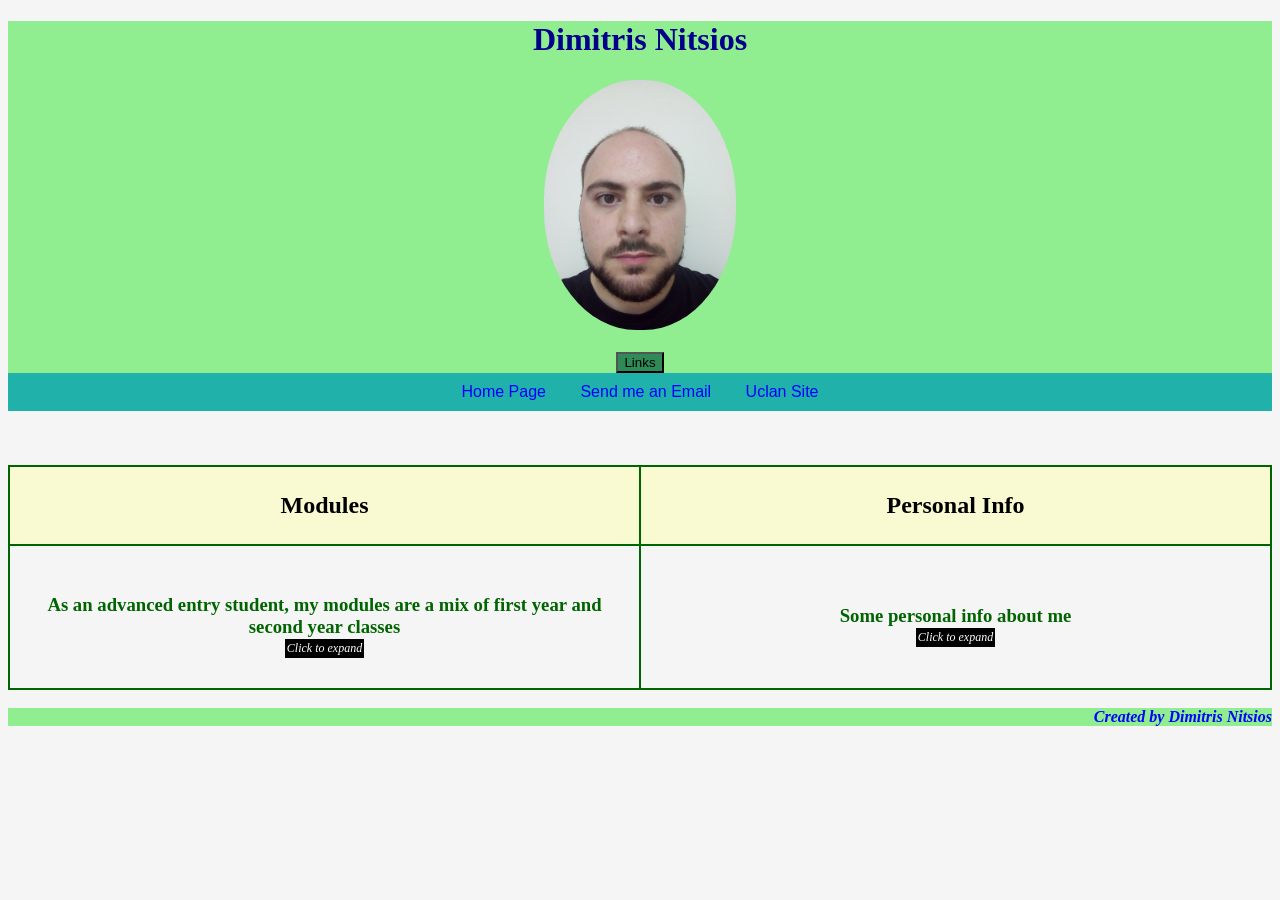
<file: index.html>
<!DOCTYPE html>
<html lang="en">

<head>
    <meta name="viewport" content="width=device-width"/>
    <meta charset="UTF-8">
    <title>DimitrisNitsios</title>
    <link  rel="stylesheet" type="text/css" href="StyleProfile.css">
    <!--<Link the JS file to HTML>-->
    <script defer src="JSProfile.js"></script>

</head>

<body>
<header>           <!--<header>  -->

    <h1>Dimitris Nitsios</h1>  <!--HeadLine-->

    <div>            <!--<Pic>-->
        <img src="Pics/Pic2.jpg" alt="Profile Pic" width="192" height="250">
    </div>
    <br>
    <input type="button" name="button" value="Links" id="masterLinks">

    <div id = "linkTab">            <!-- <Links>-->

        <!--<Link to Home Page>-->
        <a href="index.html" class="stylelink"> Home Page </a>

        <!--<Link to my Email> -->
        <a href="mailto:dnitsios@uclan.ac.uk" class="stylelink" target="_blank">  Send me an Email </a>

        <!-- Link of Uclan -->
        <a href="https://www.uclancyprus.ac.cy" class="stylelink" target="_blank"> Uclan Site </a>
    </div>
</header>               <!--<header ends>-->

<main>                  <!--<Main Body>-->
    <br>
    <br>
    <br>

    <div>
        <table style="margin: auto">         <!----<The Table containing the Modules and some Personal Info>---->
            <tr class="tableheading">
                <th><h2> Modules       </h2></th>
                <th><h2> Personal Info </h2></th>
            </tr>
            <tr id="secondrow">
                <td> <h3 class="subheading"> As an advanced entry student, my modules are a mix of first year and second year classes</h3>
                            <!--<Expands unordered list of Modules>-->
                    <div style="text-align: center" >
                        <i class="explist" onclick="showlist1()">Click to expand</i>
                    </div>
                            <!--<Unordered list of Modules>-->
                    <ul id="ulModules" style="list-style: none">
                        <li> CO1111 : Computing skills.                    </li>
                        <li> CO1301 : Games concepts.                      </li>
                        <li> CO1407 : Introduction to programming.         </li>
                        <li> CO1406 : Algorithms and Data Structures.      </li>
                        <li> CO1507 : Introduction to networking.          </li>
                        <li> CO1508 : Computer systems and security.       </li>
                        <li> CO1605 : Systems analysis and database design.</li>
                        <li> CO1808 : Study and research skills.           </li>
                    </ul>
                </td>
                <td> <h3 class="subheading">Some personal info about me</h3>
                         <!--<Expands unordered list of Personal Info>-->
                    <div style="text-align: center" >
                    <i class="explist" onclick="showlist2()">Click to expand</i>
                    </div>
                         <!--<Unordered list of Personal Info>-->
                    <ul id="ulPersonalInfo" style="list-style: none">
                        <li>I am 30 years old.                                                             </li>
                        <li>This is my first year in Uclan                                                 </li>
                        <li>I entered the National and Kapodistrian University of Athens to study Maths.   </li>
                        <li>The only knowledge i had about coding was from high school 13 years ago.       </li>
                        <li>I did <a href="https://en.wikipedia.org/wiki/Taekwondo" >Tae Kwon Do</a> from the age of 9 till high school.</li>
                        <li>My hobbies are:
                            <ol>        <!--< Ordered list of hobies>-->
                                <li>Gaming on pc and listening to audio-books.      </li>
                                <li>Reading (translated) Chinese fantasy literature.</li>
                            </ol>
                    </ul>

                </td>
            </tr>
        </table>                     <!-------<Table Ends>------->
    </div>


</main>                 <!--<Main Body ends>-->

<br>
<footer>                <!---<Footer starts> -->
<div id="credits">
    <i><b> Created by Dimitris Nitsios </b></i>
</div>

</footer>            <!---<Footer ends> -->



</body>
</html>
</file>
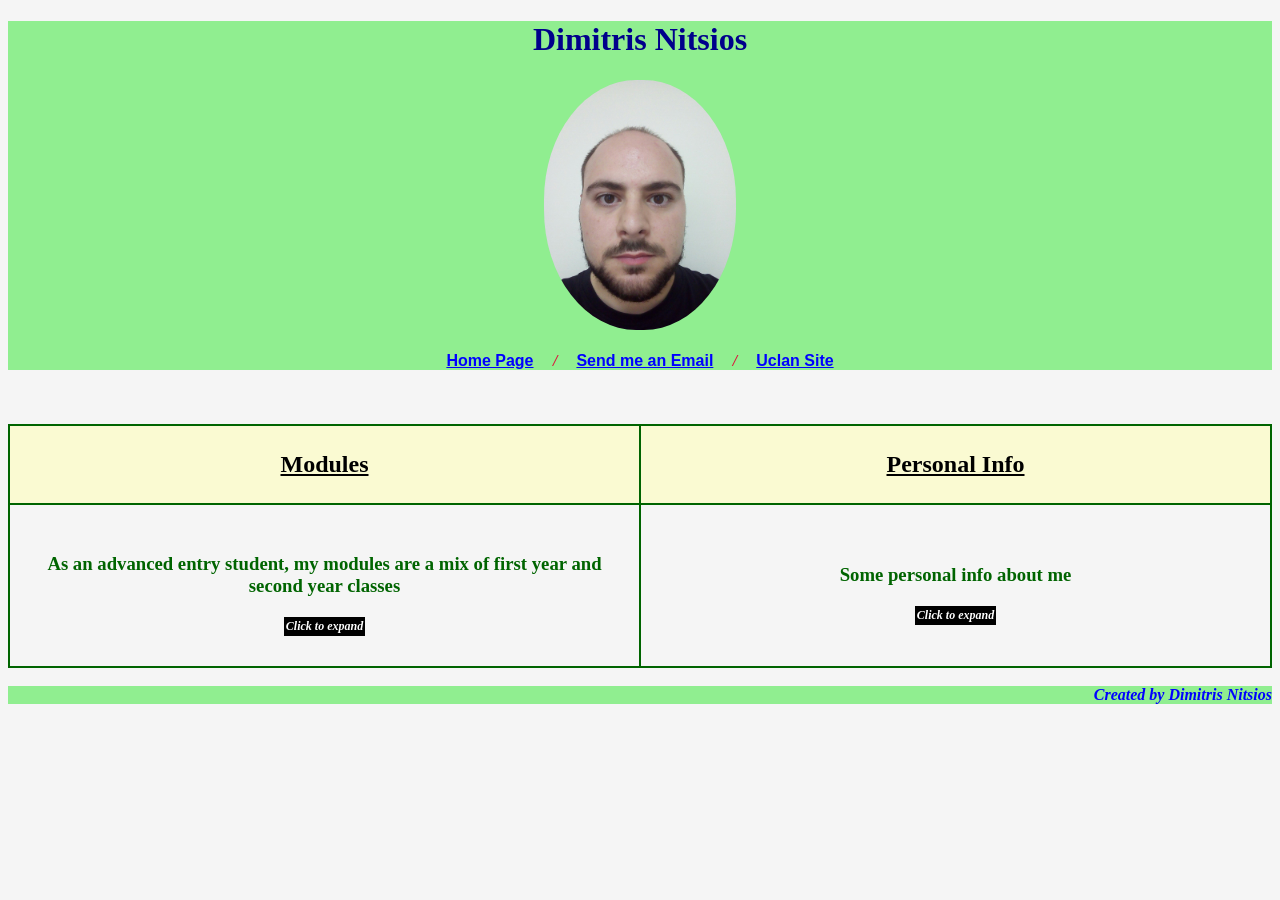
<file: Index.html>
<!DOCTYPE html>
<html lang="en">

<head>
    <meta charset="UTF-8">
    <title>DimitrisNitsios</title>
    <link rel="stylesheet" type="text/css" href="StyleProfile.css">
</head>

<body>
<header>            <!--<header>  -->

    <h1>Dimitris Nitsios</h1>  <!--HeadLine-->

    <div>            <!--<Pic>-->
        <img src="Pics/Pic2.jpg" alt="Profile Pic" width="192" height="250">
    </div>
    <br>
    <div>            <!-- <Links>-->
        <!--<Link to Home Page>-->
        <a href="Index.html" class="stylelink"> <u><b>Home Page</b></u> </a>
        <i style="color: crimson" ><b> / </b></i>    <!-- adds / between links -->
        <!--<Link to my Email> -->
        <a href="mailto:dnitsios@uclan.ac.uk" class="stylelink" target="_blank">  <u><b>Send me an Email</b></u> </a>
        <i style="color: crimson" ><b> / </b></i>    <!-- adds / between links -->
        <!-- Link of Uclan -->
        <a href="https://www.uclancyprus.ac.cy" class="stylelink" target="_blank"> <u><b>Uclan Site</b></u> </a>
    </div>
</header>               <!--<header ends>-->

<main>                  <!--<Main Body>-->
    <br>
    <br>
    <br>

    <div>
        <table style="margin: auto">         <!----<The Table containing the Modules and some Personal Info>---->
            <tr class="tableheading">
                <th><h2><b><u> Modules       </u></b></h2></th>
                <th><h2><b><u> Personal Info </u></b></h2></th>
            </tr>
            <tr id="secondrow">
                <td> <h3><p class="subheading"> As an advanced entry student, my modules are a mix of first year and second year classes</p></h3>
                            <!--<Expands unordered list of Modules>-->
                    <div style="text-align: center" >
                        <i class="explist" onclick="showlist1()"><b>Click to expand </b></i>
                    </div>
                            <!--<Unordered list of Modules>-->
                    <ul id="ulModules">
                        <li> CO1111 : Computing skills.                    </li>
                        <li> CO1301 : Games concepts.                      </li>
                        <li> CO1407 : Introduction to programming.         </li>
                        <li> CO1406 : Algorithms and Data Structures.      </li>
                        <li> CO1507 : Introduction to networking.          </li>
                        <li> CO1508 : Computer systems and security.       </li>
                        <li> CO1605 : Systems analysis and database design.</li>
                        <li> CO1808 : Study and research skills.           </li>
                    </ul>
                </td>
                <td> <h3><p class="subheading">Some personal info about me</p></h3>
                         <!--<Expands unordered list of Personal Info>-->
                    <div style="text-align: center" >
                    <i class="explist" onclick="showlist2()"><b>Click to expand </b></i>
                    </div>
                         <!--<Unordered list of Personal Info>-->
                    <ul id="ulPersonalInfo">
                        <li>I am 30 years old.                                                             </li>
                        <li>This is my first year in Uclan                                                 </li>
                        <li>I entered the National and Kapodistrian University of Athens to study Maths.   </li>
                        <li>The only knowledge i had about coding was from high school 13 years ago.       </li>
                        <li>I did <a href="https://en.wikipedia.org/wiki/Taekwondo" class="stylelink">Tae Kwon Do</a> from the age of 9 till high school.</li>
                        <li>My hobbies are:
                            <ol type="i">        <!--< Ordered list of hobies>-->
                                <li>Gaming on pc and listening to audio-books.      </li>
                                <li>Reading (translated) Chinese fantasy literature.</li>
                            </ol>
                    </ul>

                </td>
            </tr>
        </table>                     <!-------<Table Ends>------->
    </div>


</main>                 <!--<Main Body ends>-->

<br>
<footer>                <!---<Footer starts> -->
<div id="credits">
    <i><b> Created by Dimitris Nitsios </b></i>
</div>

</footer>            <!---<Footer ends> -->

<!--<Link the JS file to HTML>-->
<script src="JSProfile.js"></script>

</body>
</html>
</file>
<file: StyleProfile.css>
/*  Style body, header and footer */
body {
    background-color: whitesmoke;
}
header {
    text-align: center;
}

footer, header {
    background-color: lightgreen;
}

img {
    border-radius: 48%;
}
/*---------------------------*/


/*  Style the Table and it's contents   */
.tableheading, .subheading {
    text-align: center;
}

table, th, td {
    border: 2px solid darkgreen;
    border-collapse: collapse;
    padding: 30px;
}

th {
    background-color: lightgoldenrodyellow;
    padding: 5px;
}
th, td{
    width: 50%;
}

h3 {
    color: darkgreen;
    margin-bottom: 0;
}

/*------------------------------------ */


/* Sets display to none and the functions changes it to block */
#ulModules, #ulPersonalInfo {
    display: none;
}


/* style the "click to expand"  */
.explist {
    background-color: black;
    border: 2px solid black;
    color: white;
    font-size: 12px ;
    display: inline-block;
}

/* Style the Links  */
#linkTab {
    background-color: lightseagreen;
    padding: 10px;
}

#masterLinks{
    background-color: seagreen;
    transition: background-color, 5s ;
}


.stylelink {
    color: blue;
    font-family: "Comic Sans MS", "Comic Sans MS", sans-serif ;
    text-decoration: none;
    padding: 10px;
    margin: 5px;
    transition: 5s;
}


.stylelink:hover {
    background: red;
}

/* Style the Credits*/
#credits {
    text-align: right;
    color : blue;
}

/*Style the HeadLine*/
h1 {
    color: darkblue;
}

/*Style the lists */
ol{
    list-style: lower-roman;
}
</file>
